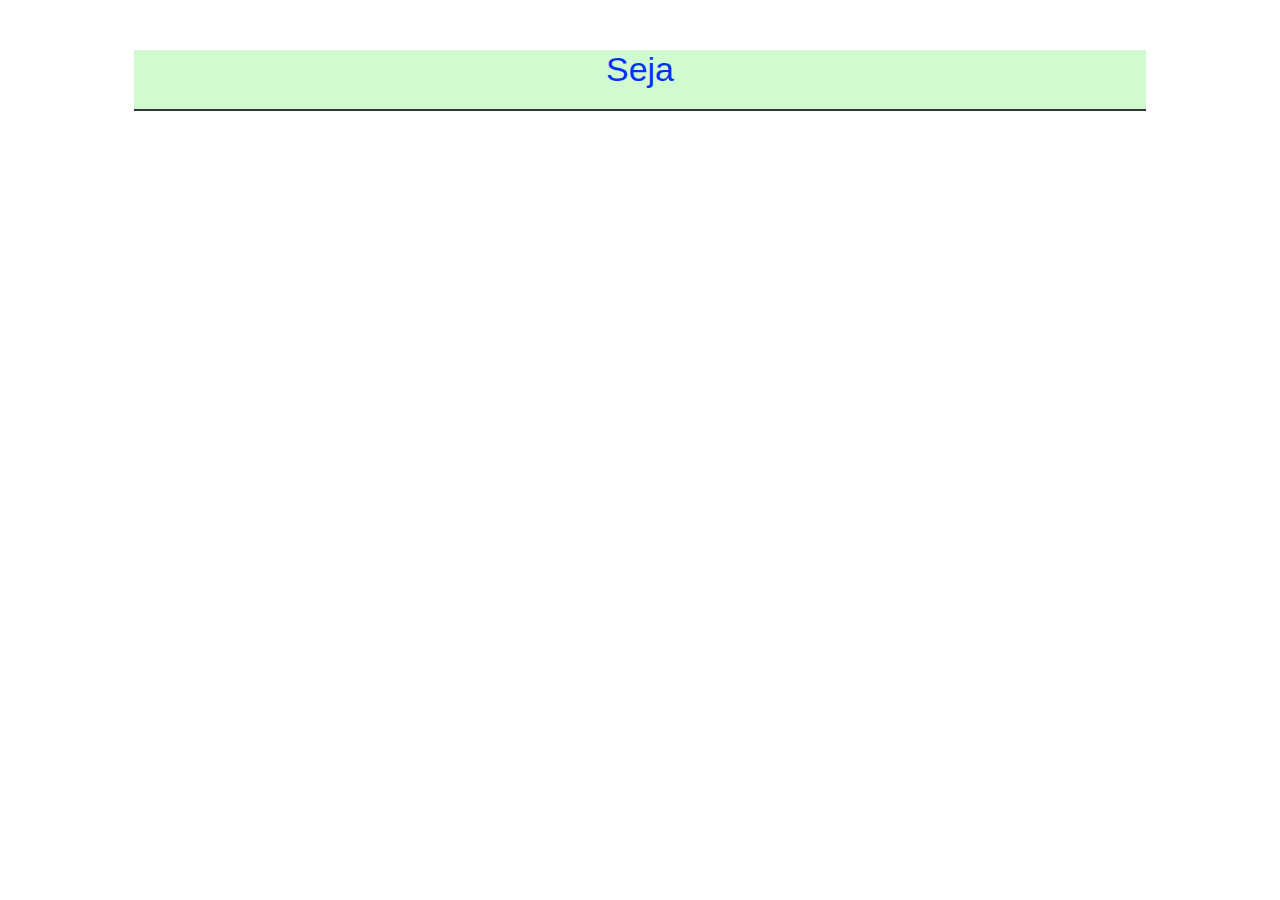
<file: escrita/index.html>
<!DOCTYPE html>
<html lang="en">
  <head>
    <meta charset="UTF-8" />
    <meta name="viewport" content="width=device-width, initial-scale=1.0" />
    <title>Dynamic Typing Effect</title>
    <link rel="stylesheet" href="style.css" />
  </head>
  <body>
    <div class="typing-effect" id="typing-effect"></div>

    <script src="script.js"></script>
  </body>
</html>
</file>
<file: escrita/style.css>
.typing-effect {
  background-color: rgb(208, 251, 208);
  font-family: Arial, sans-serif;
  font-size: 34px;
  color: #0431f7;
  margin: 50px auto;
  width: 80%;
  text-align: center;
  border-bottom: 2px solid #333;
  padding-bottom: 20px;
}
</file>
